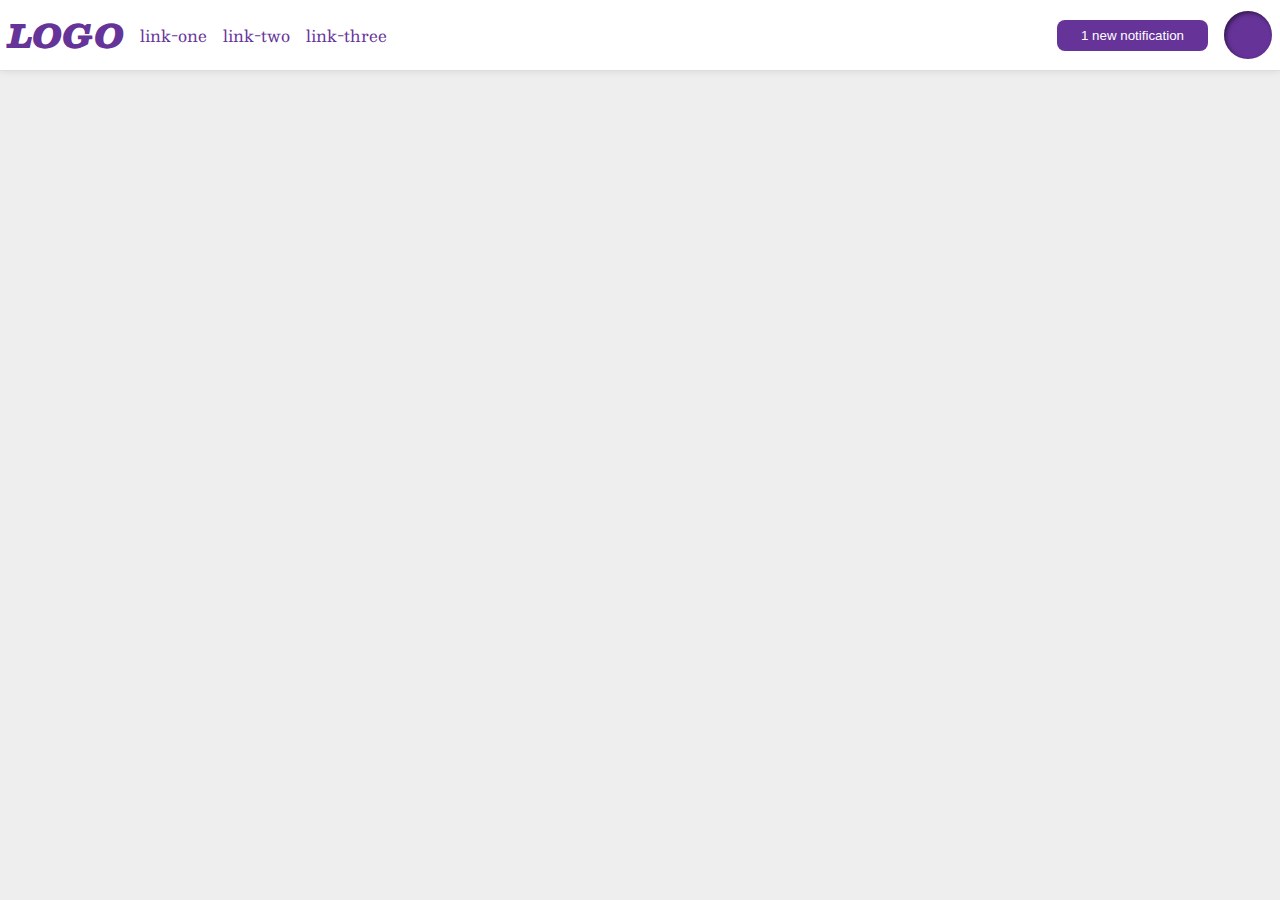
<file: flex/03-flex-header-2/index.html>
<!DOCTYPE html>
<html lang="en">

<head>
  <meta charset="UTF-8">
  <meta http-equiv="X-UA-Compatible" content="IE=edge">
  <meta name="viewport" content="width=device-width, initial-scale=1.0">
  <title>Flex Header 2</title>
  <link rel="stylesheet" href="style.css">
</head>

<body>
  <div class="header">
    <div class="left">
      <div class="logo">
        LOGO
      </div>
      <ul class="links">
        <li><a href="google.com">link-one</a></li>
        <li><a href="google.com">link-two</a></li>
        <li><a href="google.com">link-three</a></li>
      </ul>
    </div>
    <div class="right">
      <button class="notifications">
        1 new notification
      </button>
      <div class="profile-image"></div>
    </div>
  </div>
</body>

</html>
</file>
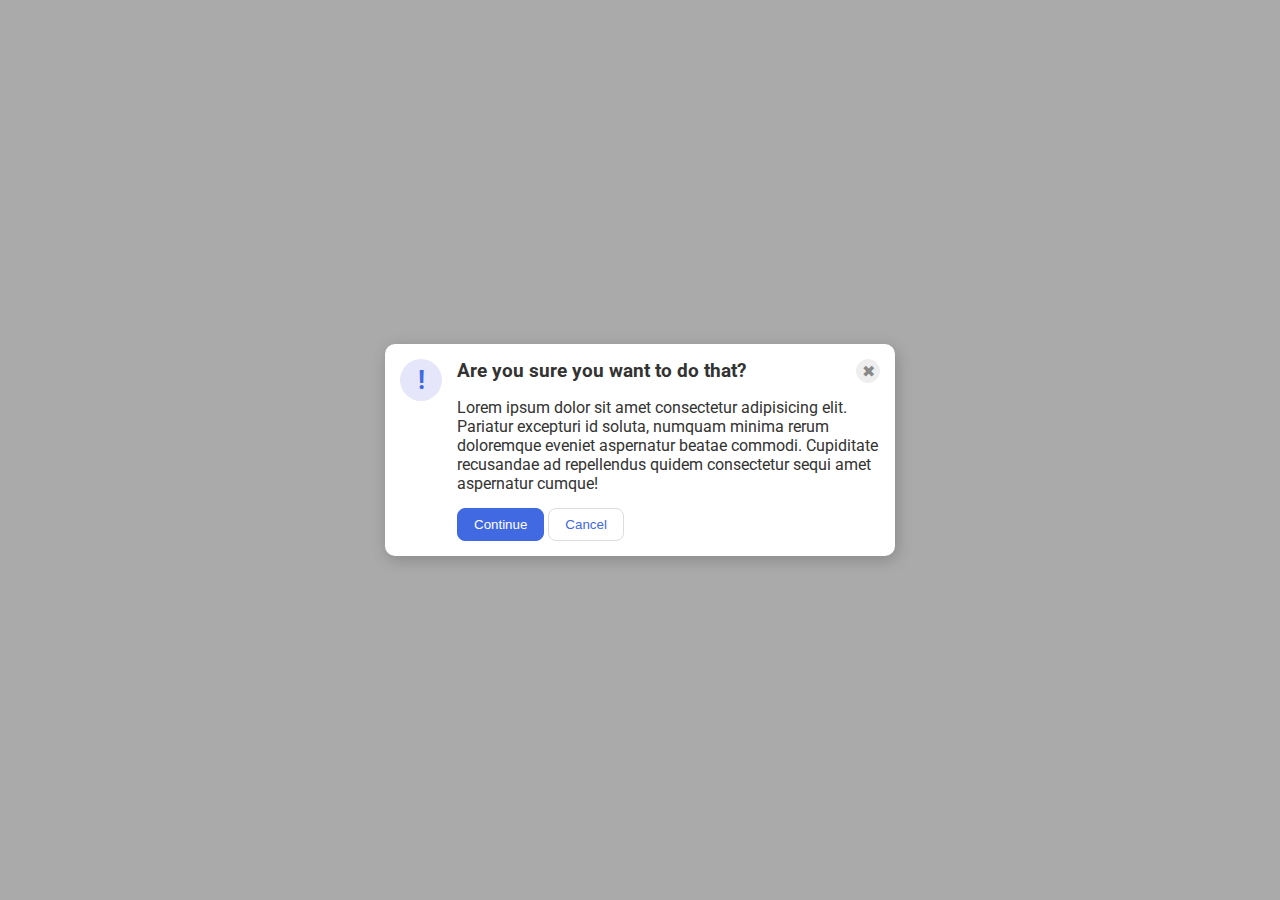
<file: flex/05-flex-modal/index.html>
<!DOCTYPE html>
<html lang="en">
  <head>
    <meta charset="UTF-8">
    <meta http-equiv="X-UA-Compatible" content="IE=edge">
    <meta name="viewport" content="width=device-width, initial-scale=1.0">
    <link rel="stylesheet" href="style.css">
    <title>Modal</title>
  </head>
  <body>
    <div class="modal">
      <div class="left">
      <div class="icon">!</div>
    </div>
    <div class="right">
      <div class="header">Are you sure you want to do that?</div>
      <button class="close-button">✖</button>
      <div class="text">Lorem ipsum dolor sit amet consectetur adipisicing elit. Pariatur excepturi id soluta, numquam minima rerum doloremque eveniet aspernatur beatae commodi. Cupiditate recusandae ad repellendus quidem consectetur sequi amet aspernatur cumque!</div>
      <div class="bottombuttons">
        <button class="continue">Continue</button>
        <button class="cancel">Cancel</button>
      </div>
    </div>
    </div>
  </body>
</html>
</file>
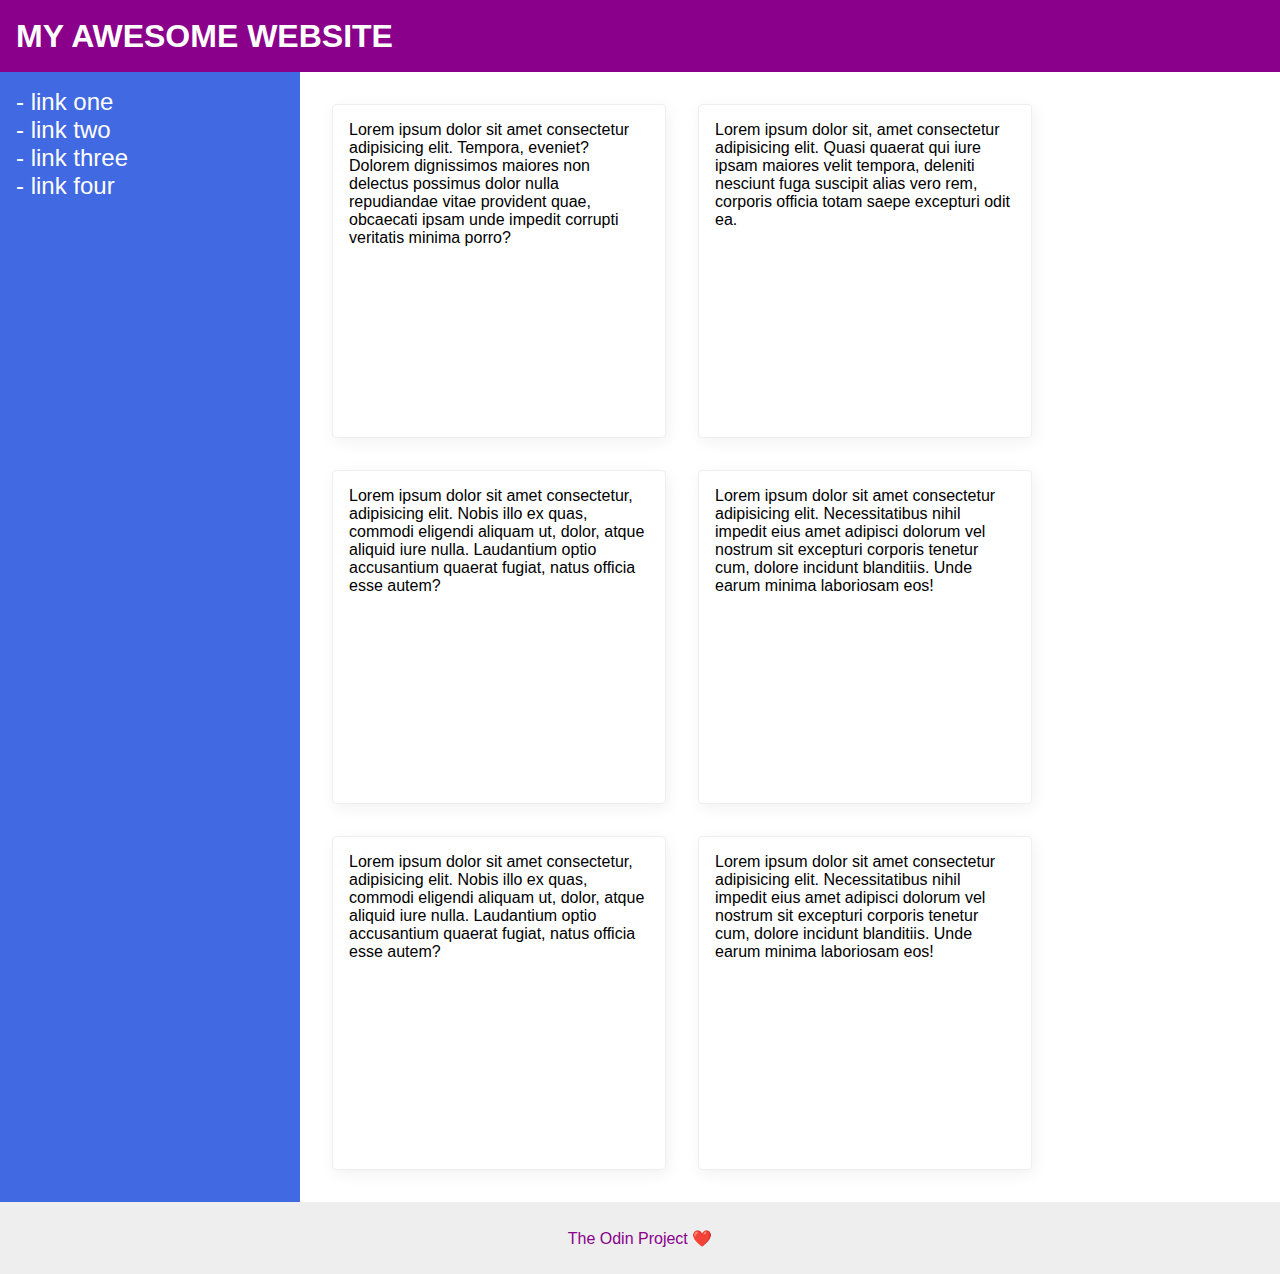
<file: flex/07-flex-layout-2/index.html>
<!DOCTYPE html>
<html lang="en">
  <head>
    <meta charset="UTF-8">
    <meta http-equiv="X-UA-Compatible" content="IE=edge">
    <meta name="viewport" content="width=device-width, initial-scale=1.0">
    <title>The Holy Grail</title>
    <link rel="stylesheet" href="style.css">
  </head>
  <body>
   
    <div class="header">
      MY AWESOME WEBSITE
    </div>
    <div class="innercontainer">
      <div class="left">
        <div class="sidebar">
          <ul>
            <li><a href="#">- link one</a></li>
            <li><a href="#">- link two</a></li>
            <li><a href="#">- link three</a></li>
            <li><a href="#">- link four</a></li>
          </ul>
        </div>
      </div>
      <div class="right">
        <div class="card">Lorem ipsum dolor sit amet consectetur adipisicing elit. Tempora, eveniet? Dolorem dignissimos maiores non delectus possimus dolor nulla repudiandae vitae provident quae, obcaecati ipsam unde impedit corrupti veritatis minima porro?</div>
        <div class="card">Lorem ipsum dolor sit, amet consectetur adipisicing elit. Quasi quaerat qui iure ipsam maiores velit tempora, deleniti nesciunt fuga suscipit alias vero rem, corporis officia totam saepe excepturi odit ea.</div>
        <div class="card">Lorem ipsum dolor sit amet consectetur, adipisicing elit. Nobis illo ex quas, commodi eligendi aliquam ut, dolor, atque aliquid iure nulla. Laudantium optio accusantium quaerat fugiat, natus officia esse autem?</div>
        <div class="card">Lorem ipsum dolor sit amet consectetur adipisicing elit. Necessitatibus nihil impedit eius amet adipisci dolorum vel nostrum sit excepturi corporis tenetur cum, dolore incidunt blanditiis. Unde earum minima laboriosam eos!</div>
        <div class="card">Lorem ipsum dolor sit amet consectetur, adipisicing elit. Nobis illo ex quas, commodi eligendi aliquam ut, dolor, atque aliquid iure nulla. Laudantium optio accusantium quaerat fugiat, natus officia esse autem?</div>
        <div class="card">Lorem ipsum dolor sit amet consectetur adipisicing elit. Necessitatibus nihil impedit eius amet adipisci dolorum vel nostrum sit excepturi corporis tenetur cum, dolore incidunt blanditiis. Unde earum minima laboriosam eos!</div>
      </div>
    </div>
    <div class="footer">
      The Odin Project ❤️
    </div>
 
  </body>
</html>
</file>
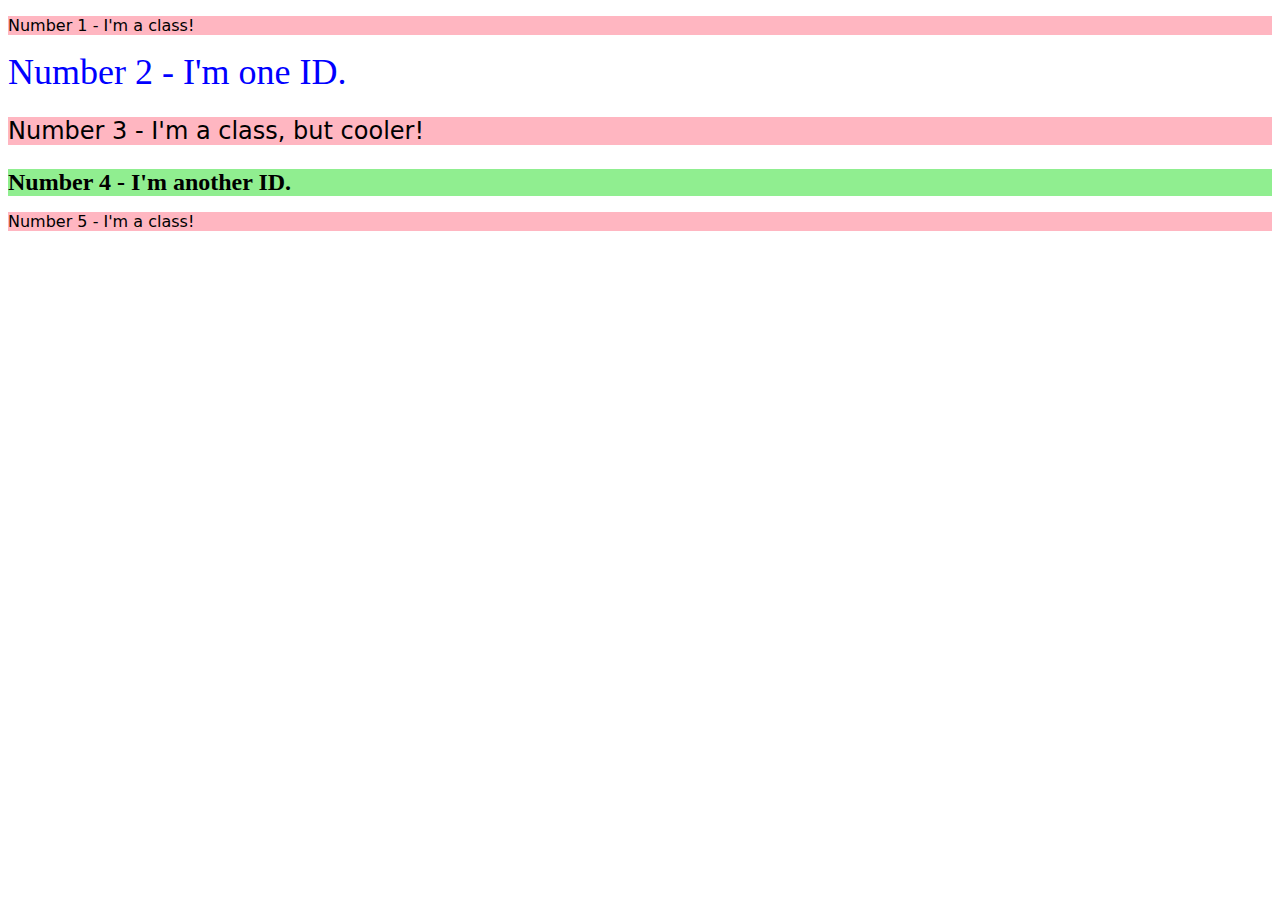
<file: foundations/02-class-id-selectors/index.html>
<!DOCTYPE html>
<html lang="en">
  <head>
    <meta charset="UTF-8">
    <meta http-equiv="X-UA-Compatible" content="IE=edge">
    <meta name="viewport" content="width=device-width, initial-scale=1.0">
    <title>Class and ID Selectors</title>
    <link rel="stylesheet" href="style.css">
  </head>
  <body>
    <p class="odd">Number 1 - I'm a class!</p>
    <div id="div_id_1">Number 2 - I'm one ID.</div>
    <p class="odd cooler_class">Number 3 - I'm a class, but cooler!</p>
    <div  id="div_id_2">Number 4 - I'm another ID.</div>
    <p class="odd classbutnotleast">Number 5 - I'm a class!</p>
  </body>
</html>
</file>
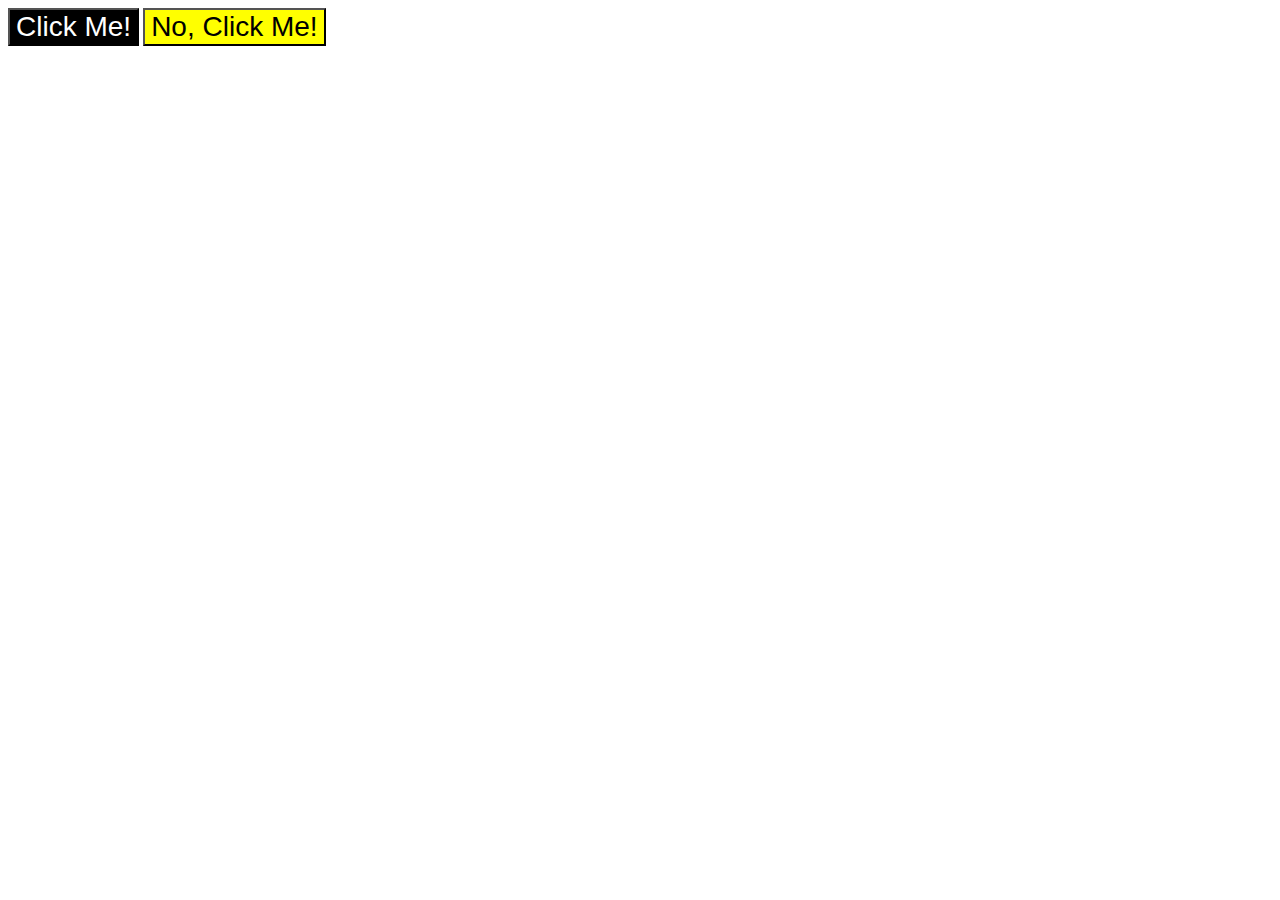
<file: foundations/03-grouping-selectors/index.html>
<!DOCTYPE html>
<html lang="en">
  <head>
    <meta charset="UTF-8">
    <meta http-equiv="X-UA-Compatible" content="IE=edge">
    <meta name="viewport" content="width=device-width, initial-scale=1.0">
    <title>Grouping Selectors</title>
    <link rel="stylesheet" href="style.css">
  </head>
  <body>
    <button class="button_1">Click Me!</button>
    <button class="button_2">No, Click Me!</button>
  </body>
</html>
</file>
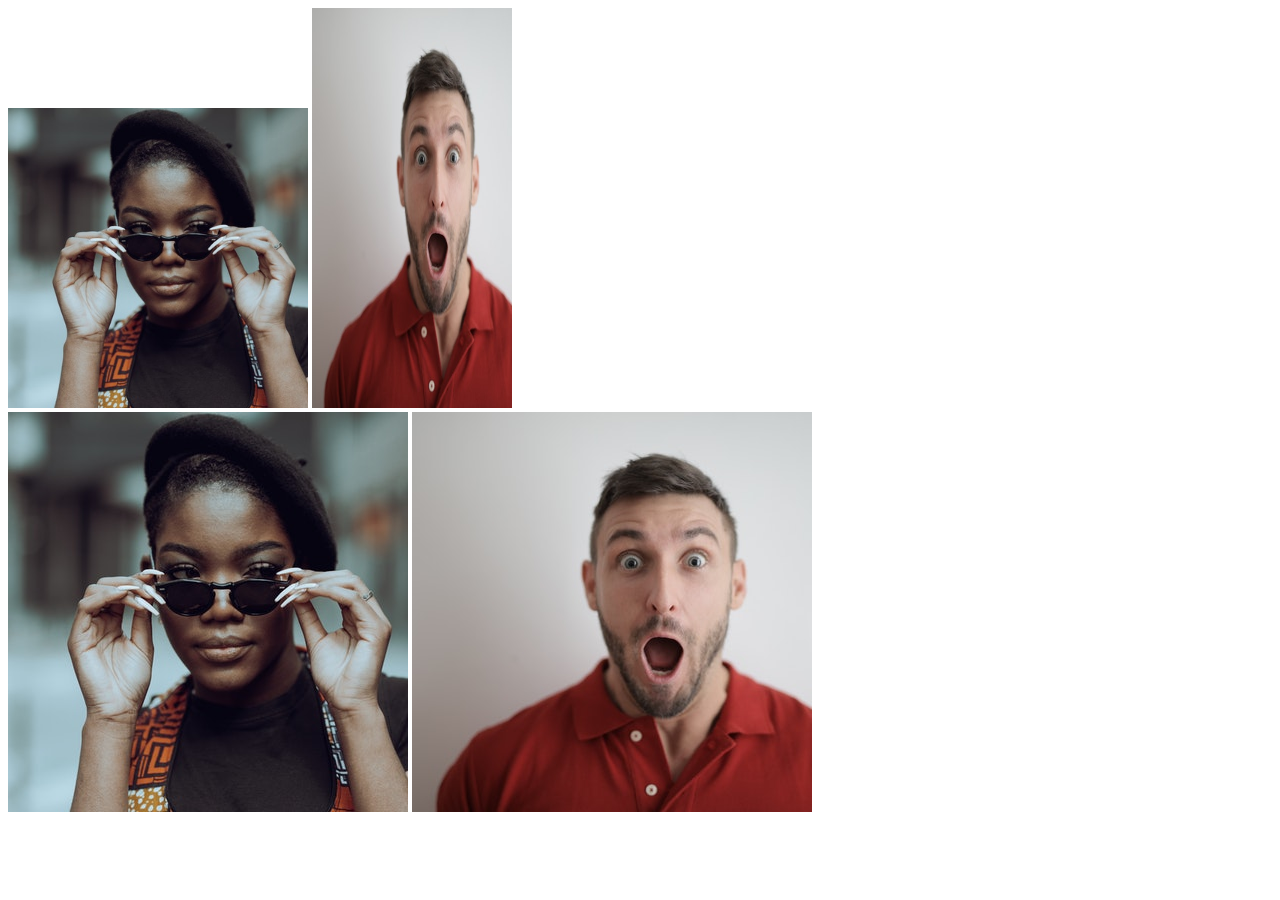
<file: foundations/04-chaining-selectors/index.html>
<!DOCTYPE html>
<html lang="en">
  <head>
    <meta charset="UTF-8">
    <meta http-equiv="X-UA-Compatible" content="IE=edge">
    <meta name="viewport" content="width=device-width, initial-scale=1.0">
    <title>Chaining Selectors</title>
    <link rel="stylesheet" href="style.css">
  </head>
  <body>
    <!-- Check image source path. Review Foundations lesson - Links and Images -->
    <!-- Use the classes BELOW this line -->
    <div>
      <img class="avatar proportioned" src="./images/pexels-katho-mutodo-8434791.jpg" alt="Woman with glasses">
      <img class="avatar distorted" src="./images/pexels-andrea-piacquadio-3777931.jpg" alt="Man with surprised expression">
    </div>
    <!-- Use the classes ABOVE this line -->
    <div>
      <img class="original proportioned" src="./images/pexels-katho-mutodo-8434791.jpg" alt="Woman with glasses">
      <img class="original distorted" src="./images/pexels-andrea-piacquadio-3777931.jpg" alt="Man with surprised expression">
    </div>
  </body>
</html>
</file>
<file: flex/03-flex-header-2/style.css>
/* this is some magical font-importing.  
you'll learn about it later. */
@import url('https://fonts.googleapis.com/css2?family=Besley:ital,wght@0,400;1,900&display=swap');

body {
  margin: 0;
  background: #eee;
  font-family: Besley, serif;
}

.header {
  background: white;
  border-bottom: 1px solid #ddd;
  box-shadow: 0 0 8px rgba(0, 0, 0, .1);
}

.profile-image {
  background: rebeccapurple;
  box-shadow: inset 2px 2px 4px rgba(0, 0, 0, .5);
  border-radius: 50%;
  width: 48px;
  height: 48px;
}

.logo {
  color: rebeccapurple;
  font-size: 32px;
  font-weight: 900;
  font-style: italic;
}

button {
  border: none;
  border-radius: 8px;
  background: rebeccapurple;
  color: white;
  padding: 8px 24px;
}

a {
  /* this removes the line under our links */
  text-decoration: none;
  color: rebeccapurple;
}

ul {
  list-style-type: none;
}

.header {
  display: flex;
  justify-content: space-between;
  padding: 8px;
}

ul {
  display: flex;
  gap: 16px;
  margin: 0;
  padding: 0;
  align-items: center;
}

.left,
.right {
  display: flex;
  gap: 16px;
  align-items: center;
}
</file>
<file: flex/05-flex-modal/style.css>
@import url('https://fonts.googleapis.com/css2?family=Roboto:wght@400;700&display=swap');

html, body {
  height: 100%;
}

body {
  font-family: Roboto, sans-serif;
  margin: 0;
  background: #aaa;
  color: #333;
  /* I'll give you this one for free lol */
  display: flex;
  align-items: center;
  justify-content: center;
}

.modal {
  background: white;
  width: 480px;
  border-radius: 10px;
  box-shadow: 2px 4px 16px rgba(0,0,0,.2);
}

.icon {
  color: royalblue;
  font-size: 26px;
  font-weight: 700;
  background: lavender;
  width: 42px;
  height: 42px;
  border-radius: 50%;
  display: flex;
  align-items: center;
  justify-content: center;
}

.close-button {
  background: #eee;
  border-radius: 50%;
  color: #888;
  font-weight: 400;
  font-size: 16px;
  height: 24px;
  width: 24px;
  display: flex;
  align-items: center;
  justify-content: center;
  border: 1px solid #eee;
  padding: 0;
}

button {
  cursor: pointer;
  padding: 8px 16px;
  border-radius: 8px;
}

button.continue {
  background: royalblue;
  border: 1px solid royalblue;
  color: white;
}

button.cancel {
  background: white;
  border: 1px solid #ddd;
  color: royalblue;
}

.modal {
  align-items: center;
  padding: 15px;
  display: flex;
  flex-direction: row;
  gap: 15px;
}
.header {
  font-weight: bold;
  font-size: larger;
}

.left {
  align-self: start;
}

.right {
  display: flex;
  flex-wrap: wrap;
  gap: 15px;
}
.close-button {
  margin-left: auto;
}
</file>
<file: flex/07-flex-layout-2/style.css>
body {
  font-family: -apple-system, BlinkMacSystemFont, 'Segoe UI', Roboto, Oxygen, Ubuntu, Cantarell, 'Open Sans', 'Helvetica Neue', sans-serif;
  margin: 0;
  min-height: 100vh;
}

.header {
  height: 72px;
  background: darkmagenta;
  color: white;
}

.footer {
  height: 72px;
  background: #eee;
  color: darkmagenta;
}

.sidebar {
  width: 300px;
  background: royalblue;
  box-sizing: border-box;
}

.card {
  border: 1px solid #eee;
  box-shadow: 2px 4px 16px rgba(0,0,0,.06);
  border-radius: 4px;
}

body {
  display: flex;
  flex-direction: column;
  justify-content: space-between;
}

.innercontainer {
  display: flex;
  flex-grow: 1;
  flex-direction: row;
}

.header {
  font-size: 32px;
  font-weight: 900;
  padding-left: 16px;
  display: flex;
  align-items: center;
}

.footer {
  display: flex;
  align-items: center;
  justify-content: center;
}

.left {
  display: flex;
}

.right {
  display: flex;

  flex-wrap: wrap;
  padding: 32px;
  gap: 32px;
}

a {
  color: white ;
  text-decoration: none;
  font-size: 24px;
}
ul {
  list-style: none;
  padding-left: 16px;
}

.card {
  width: 300px;
  height: 300px;
  padding: 16px;
}
</file>
<file: foundations/02-class-id-selectors/style.css>
.odd {
    background-color: lightpink;
    font-family:'Verdana', 'DejaVu Sans', 'sans-serif';
}

#div_id_1 {
    color: blue;
    font-size: 36px;
}

.cooler_class {
    font-size: 24px;
}

#div_id_2 {
    background-color: lightgreen;
    font-size: 24px;
    font-weight: bold;
}
</file>
<file: foundations/03-grouping-selectors/style.css>
.button_1   {
    background-color: black;
    color: white;
}

.button_2 {
    background-color: yellow;
}

button {
    font-size: 28px;
    font-family: helvetica ,'Times New Roman', sans-serif;
}
</file>
<file: foundations/04-chaining-selectors/style.css>
/* Add CSS Styling */

.avatar.proportioned {
    width: 300px;
    height: auto;
}

.avatar.distorted {
    width: 200px;
    height: 400px;
}
</file>
